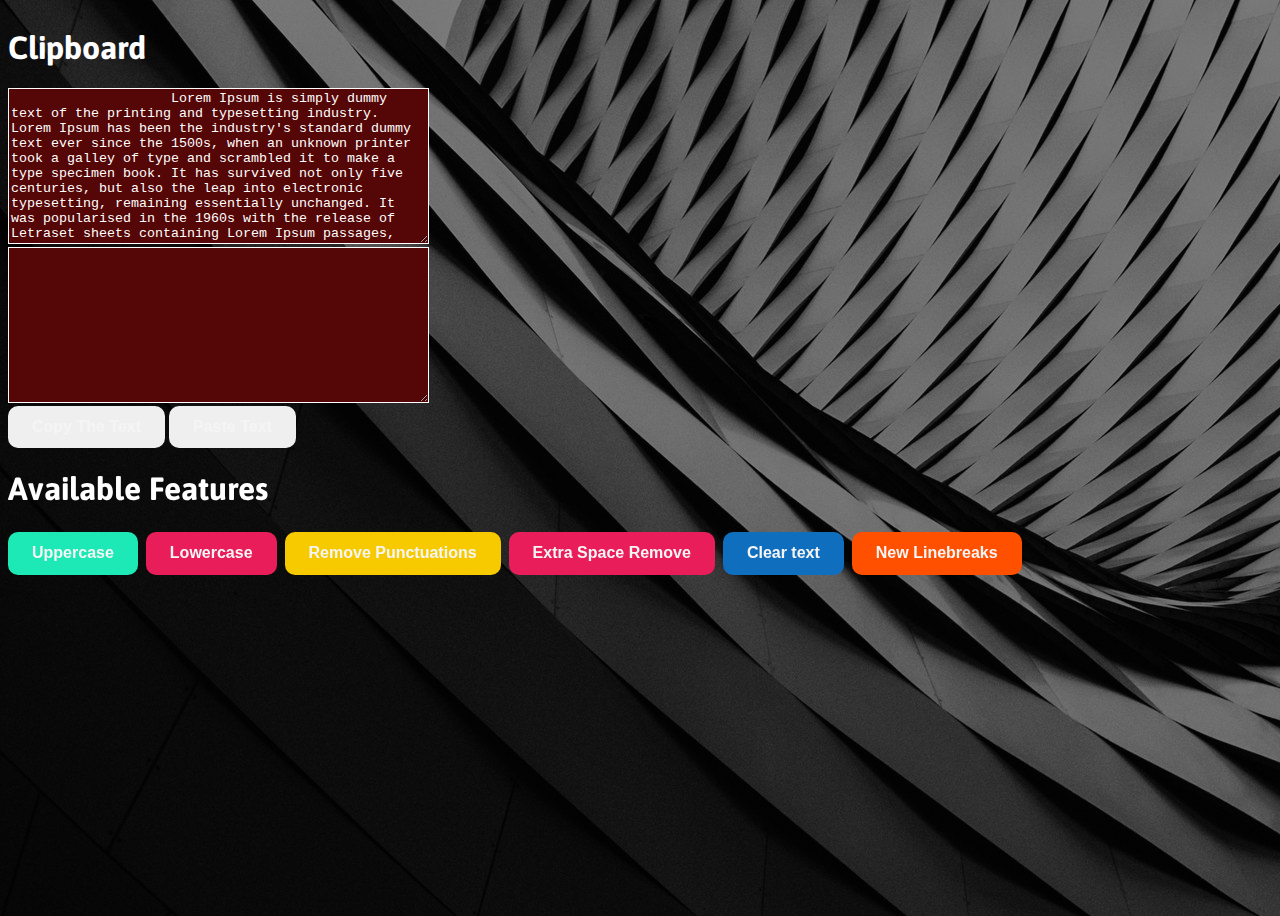
<file: Text Manipulator/index.html>
<!DOCTYPE html>
<html lang="en">

<head>
    <meta charset="UTF-8">
    <meta http-equiv="X-UA-Compatible" content="IE=edge">
    <meta name="viewport" content="width=device-width, initial-scale=1.0">
    <link href="https://cdn.jsdelivr.net/npm/bootstrap@5.2.0/dist/css/bootstrap.min.css" rel="stylesheet" integrity="sha384-gH2yIJqKdNHPEq0n4Mqa/HGKIhSkIHeL5AyhkYV8i59U5AR6csBvApHHNl/vI1Bx" crossorigin="anonymous">
    <link rel="stylesheet" href="style.css">
    <title>Text Manipulator</title>
</head>

<body>
    <div class="container">
        <div class="row">
            <div class="col md-3 text-center">
                <h1>Clipboard</h1>
          </div>
        </div>
        <div class="row text-center">
            
            <div class="col">
                <textarea  cols="50" rows="10" id="text">
                    Lorem Ipsum is simply dummy text of the printing and typesetting industry. Lorem Ipsum has been the industry's standard dummy text ever since the 1500s, when an unknown printer took a galley of type and scrambled it to make a type specimen book. It has survived not only five centuries, but also the leap into electronic typesetting, remaining essentially unchanged. It was popularised in the 1960s with the release of Letraset sheets containing Lorem Ipsum passages, and more recently with desktop publishing software like Aldus PageMaker including versions of Lorem Ipsum.
                </textarea>
            </div>

            <div class="col">
                <div class="three">
                    <textarea name="" id="output" cols="50" rows="10"></textarea>
                </div>
            </div>  
      </div>


        <div class="row justify-content-center my-5" >
            <button  class="button text-dark" id="btn-copy">Copy The Text</button>
            <button  class="button bg-dark text-light" id="btn-paste">Paste Text</button>
        </div>
        
    </div>  

    <div class="container justify-content-center text-center mt-5 p-4">
        <h1 class="bg-transparent">Available  Features<h1>
        <div class="col">
            <button class="button c1" id="up" role="button">Uppercase</button>
            <button class="button c2" id="low" role="button">Lowercase</button>
            <button class="button c3" id="removePun" role="button">Remove Punctuations</button>
            <button class="button c4" id="removeSp" role="button">Extra Space Remove</button>
            <button class="button c5" id="clear" role="button">Clear text</button>
            <button class="button c6" id="removeLb" role="button">New Linebreaks</button>
        </div>    
    </div>

          
      
      
    <script src="https://code.jquery.com/jquery-3.6.0.js"
        integrity="sha256-H+K7U5CnXl1h5ywQfKtSj8PCmoN9aaq30gDh27Xc0jk=" crossorigin="anonymous"></script>
    <script src="script.js"></script>
</body>

</html>
</file>
<file: Text Manipulator/style.css>
@import url("https://fonts.googleapis.com/css2?family=Asap&family=Roboto:ital,wght@0,500;0,900;1,500&display=swap");


body {
    display: flex;
    flex-direction: column;
    min-height: 100vh;
    color: #FFF;
    background-color: var(--dark);
    font-family: "Asap", sans-serif;
    background: rgba(0, 0, 0, 0.5) url('./cool-background.png');
    background-blend-mode: darken;
}

textarea {
    background-color: rgb(85, 6, 6);
    border-color: white;
    color: white;
}


.button {
    display: inline-block;
    outline: none;
    cursor: pointer;
    font-weight: 600;
    border-radius: 10px;
    padding: 12px 24px;
    border: 0;
    color: whitesmoke;
    line-height: 1.15;
    font-size: 16px;
}

.c1 {
    background: #1de9b6;
}

.c2 {
    background: #e91d5a;
}

.c3 {
    background: #F7CA00;
}

.c4 {
    background: #e91d5a;
}

.c5 {
    background: rgb(16, 110, 190);
}


.c6 {
    background: #ff5000;
}

.button:hover {
    transition: all .1s ease;
}

.c1:hover {
    box-shadow: 0 0 0 0 #fff, 0 0 0 3px #1de9b6;
}

.c2:hover {
    box-shadow: 0 0 0 0 #fff, 0 0 0 3px #e91d5a;
}

.c3:hover {
    box-shadow: 0 0 0 0 #fff, 0 0 0 3px #F7CA00;
}

.c4:hover {
    box-shadow: 0 0 0 0 #fff, 0 0 0 3px #e91d5a;
}

.c5:hover {
    box-shadow: 0 0 0 0 #fff, 0 0 0 3px rgb(16, 110, 190);
}

.c6:hover {
    box-shadow: 0 0 0 0 #fff, 0 0 0 3px #ff5000;
}
</file>
